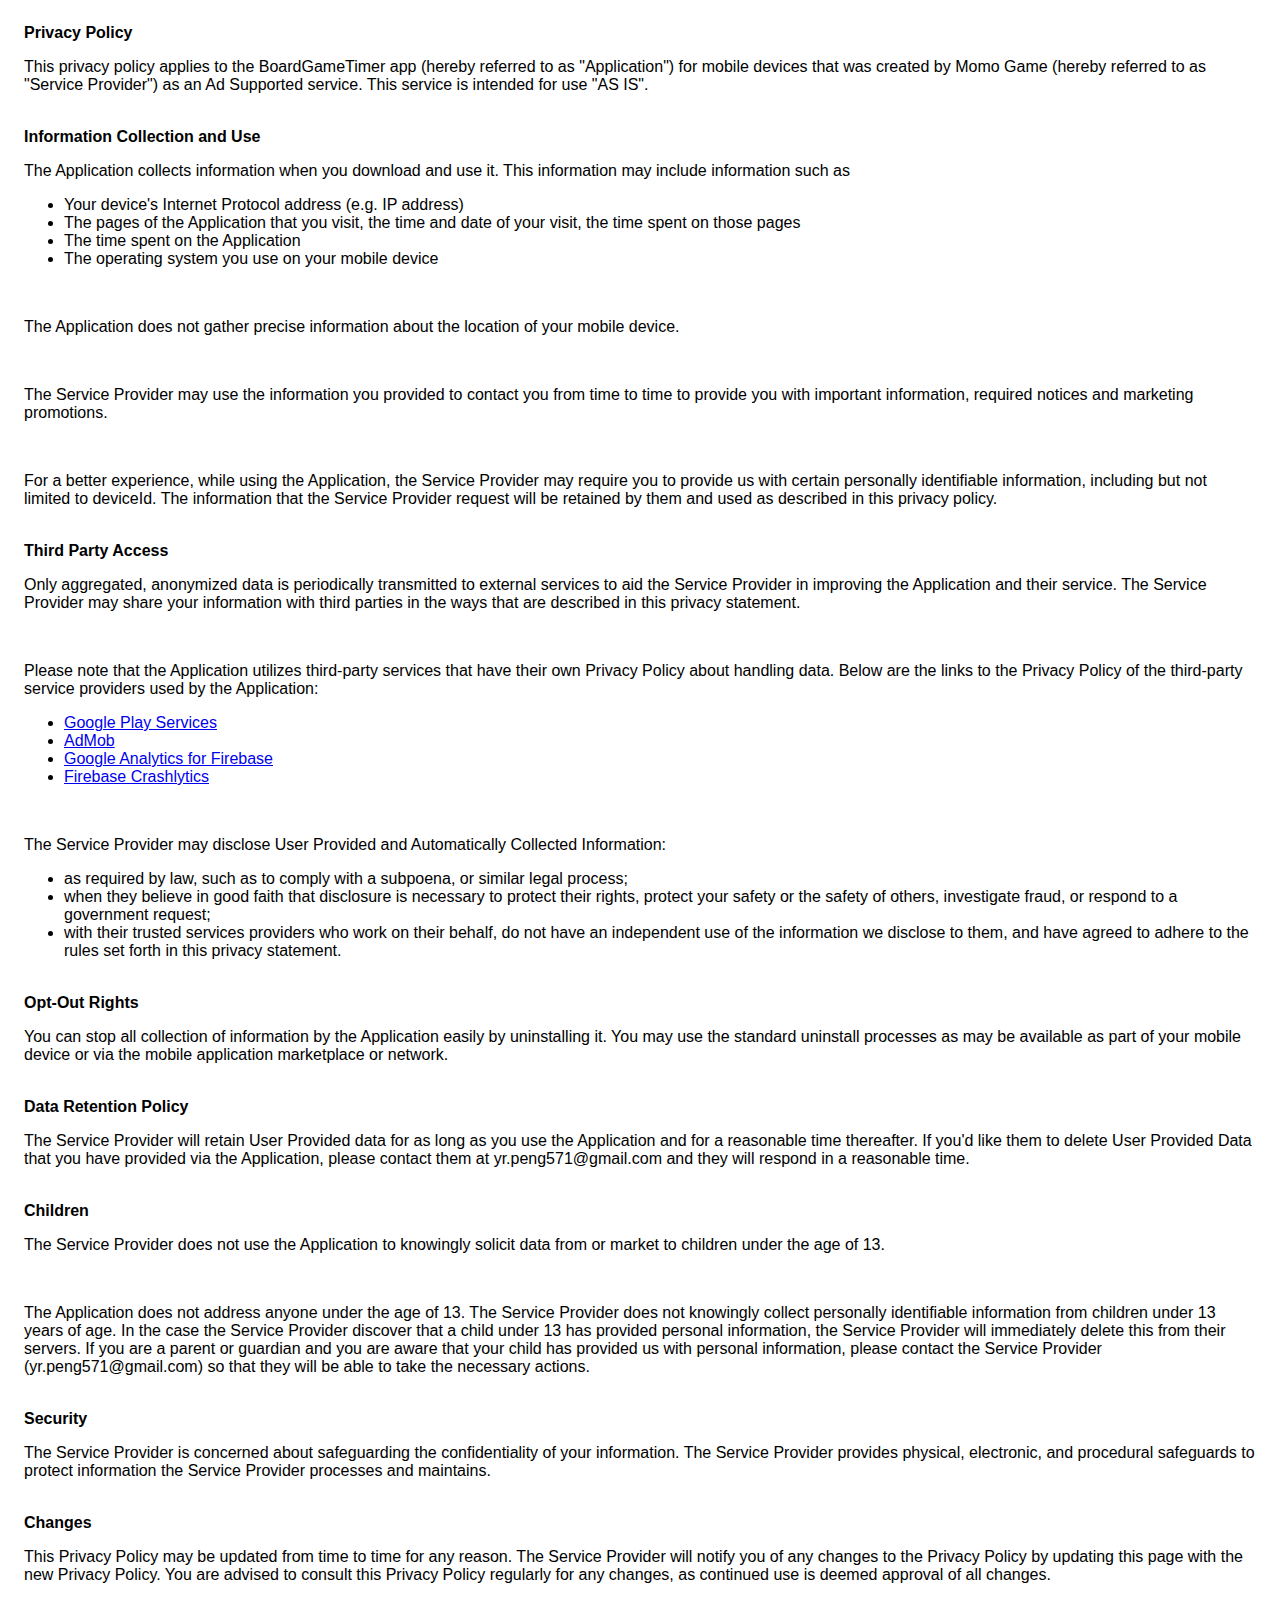
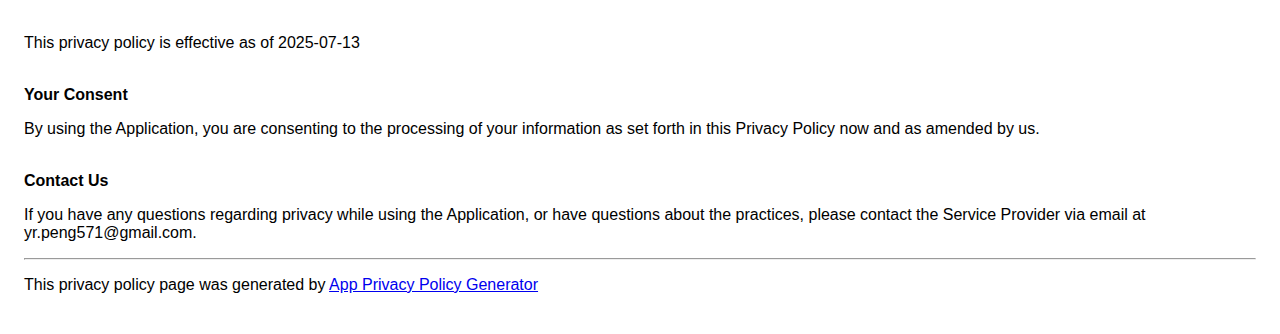
<file: app/boardgametimer/privacy_policy.html>
<!DOCTYPE html>
    <html>
    <head>
      <meta charset='utf-8'>
      <meta name='viewport' content='width=device-width'>
      <title>Privacy Policy</title>
      <style> body { font-family: 'Helvetica Neue', Helvetica, Arial, sans-serif; padding:1em; } </style>
    </head>
    <body>
    <strong>Privacy Policy</strong><p>This privacy policy applies to the BoardGameTimer app (hereby referred to as "Application") for mobile devices that was created by Momo Game (hereby referred to as "Service Provider") as an Ad Supported service. This service is intended for use "AS IS".</p><br><strong>Information Collection and Use</strong><p>The Application collects information when you download and use it. This information may include information such as </p><ul><li>Your device's Internet Protocol address (e.g. IP address)</li><li>The pages of the Application that you visit, the time and date of your visit, the time spent on those pages</li><li>The time spent on the Application</li><li>The operating system you use on your mobile device</li></ul><p></p><br><p>The Application does not gather precise information about the location of your mobile device.</p><div style="display: none;"><p>The Application collects your device's location, which helps the Service Provider determine your approximate geographical location and make use of in below ways:</p><ul><li>Geolocation Services: The Service Provider utilizes location data to provide features such as personalized content, relevant recommendations, and location-based services.</li><li>Analytics and Improvements: Aggregated and anonymized location data helps the Service Provider to analyze user behavior, identify trends, and improve the overall performance and functionality of the Application.</li><li>Third-Party Services: Periodically, the Service Provider may transmit anonymized location data to external services. These services assist them in enhancing the Application and optimizing their offerings.</li></ul></div><br><p>The Service Provider may use the information you provided to contact you from time to time to provide you with important information, required notices and marketing promotions.</p><br><p>For a better experience, while using the Application, the Service Provider may require you to provide us with certain personally identifiable information, including but not limited to deviceId. The information that the Service Provider request will be retained by them and used as described in this privacy policy.</p><br><strong>Third Party Access</strong><p>Only aggregated, anonymized data is periodically transmitted to external services to aid the Service Provider in improving the Application and their service. The Service Provider may share your information with third parties in the ways that are described in this privacy statement.</p><div><br><p>Please note that the Application utilizes third-party services that have their own Privacy Policy about handling data. Below are the links to the Privacy Policy of the third-party service providers used by the Application:</p><ul><li><a href="https://www.google.com/policies/privacy/" target="_blank" rel="noopener noreferrer">Google Play Services</a></li><li><a href="https://support.google.com/admob/answer/6128543?hl=en" target="_blank" rel="noopener noreferrer">AdMob</a></li><li><a href="https://firebase.google.com/support/privacy" target="_blank" rel="noopener noreferrer">Google Analytics for Firebase</a></li><li><a href="https://firebase.google.com/support/privacy/" target="_blank" rel="noopener noreferrer">Firebase Crashlytics</a></li><!----><!----><!----><!----><!----><!----><!----><!----><!----><!----><!----><!----><!----><!----><!----><!----><!----><!----><!----><!----><!----><!----><!----><!----><!----><!----><!----><!----></ul></div><br><p>The Service Provider may disclose User Provided and Automatically Collected Information:</p><ul><li>as required by law, such as to comply with a subpoena, or similar legal process;</li><li>when they believe in good faith that disclosure is necessary to protect their rights, protect your safety or the safety of others, investigate fraud, or respond to a government request;</li><li>with their trusted services providers who work on their behalf, do not have an independent use of the information we disclose to them, and have agreed to adhere to the rules set forth in this privacy statement.</li></ul><p></p><br><strong>Opt-Out Rights</strong><p>You can stop all collection of information by the Application easily by uninstalling it. You may use the standard uninstall processes as may be available as part of your mobile device or via the mobile application marketplace or network.</p><br><strong>Data Retention Policy</strong><p>The Service Provider will retain User Provided data for as long as you use the Application and for a reasonable time thereafter. If you'd like them to delete User Provided Data that you have provided via the Application, please contact them at yr.peng571@gmail.com and they will respond in a reasonable time.</p><br><strong>Children</strong><p>The Service Provider does not use the Application to knowingly solicit data from or market to children under the age of 13.</p><div><br><p>The Application does not address anyone under the age of 13.
The Service Provider does not knowingly collect personally
identifiable information from children under 13 years of age. In the case
the Service Provider discover that a child under 13 has provided
personal information, the Service Provider will immediately
delete this from their servers. If you are a parent or guardian
and you are aware that your child has provided us with
personal information, please contact the Service Provider (yr.peng571@gmail.com) so that
they will be able to take the necessary actions.</p></div><!----><br><strong>Security</strong><p>The Service Provider is concerned about safeguarding the confidentiality of your information. The Service Provider provides physical, electronic, and procedural safeguards to protect information the Service Provider processes and maintains.</p><br><strong>Changes</strong><p>This Privacy Policy may be updated from time to time for any reason. The Service Provider will notify you of any changes to the Privacy Policy by updating this page with the new Privacy Policy. You are advised to consult this Privacy Policy regularly for any changes, as continued use is deemed approval of all changes.</p><br><p>This privacy policy is effective as of 2025-07-13</p><br><strong>Your Consent</strong><p>By using the Application, you are consenting to the processing of your information as set forth in this Privacy Policy now and as amended by us.</p><br><strong>Contact Us</strong><p>If you have any questions regarding privacy while using the Application, or have questions about the practices, please contact the Service Provider via email at yr.peng571@gmail.com.</p><hr><p>This privacy policy page was generated by <a href="https://app-privacy-policy-generator.nisrulz.com/" target="_blank" rel="noopener noreferrer">App Privacy Policy Generator</a></p>
    </body>
    </html>
</file>
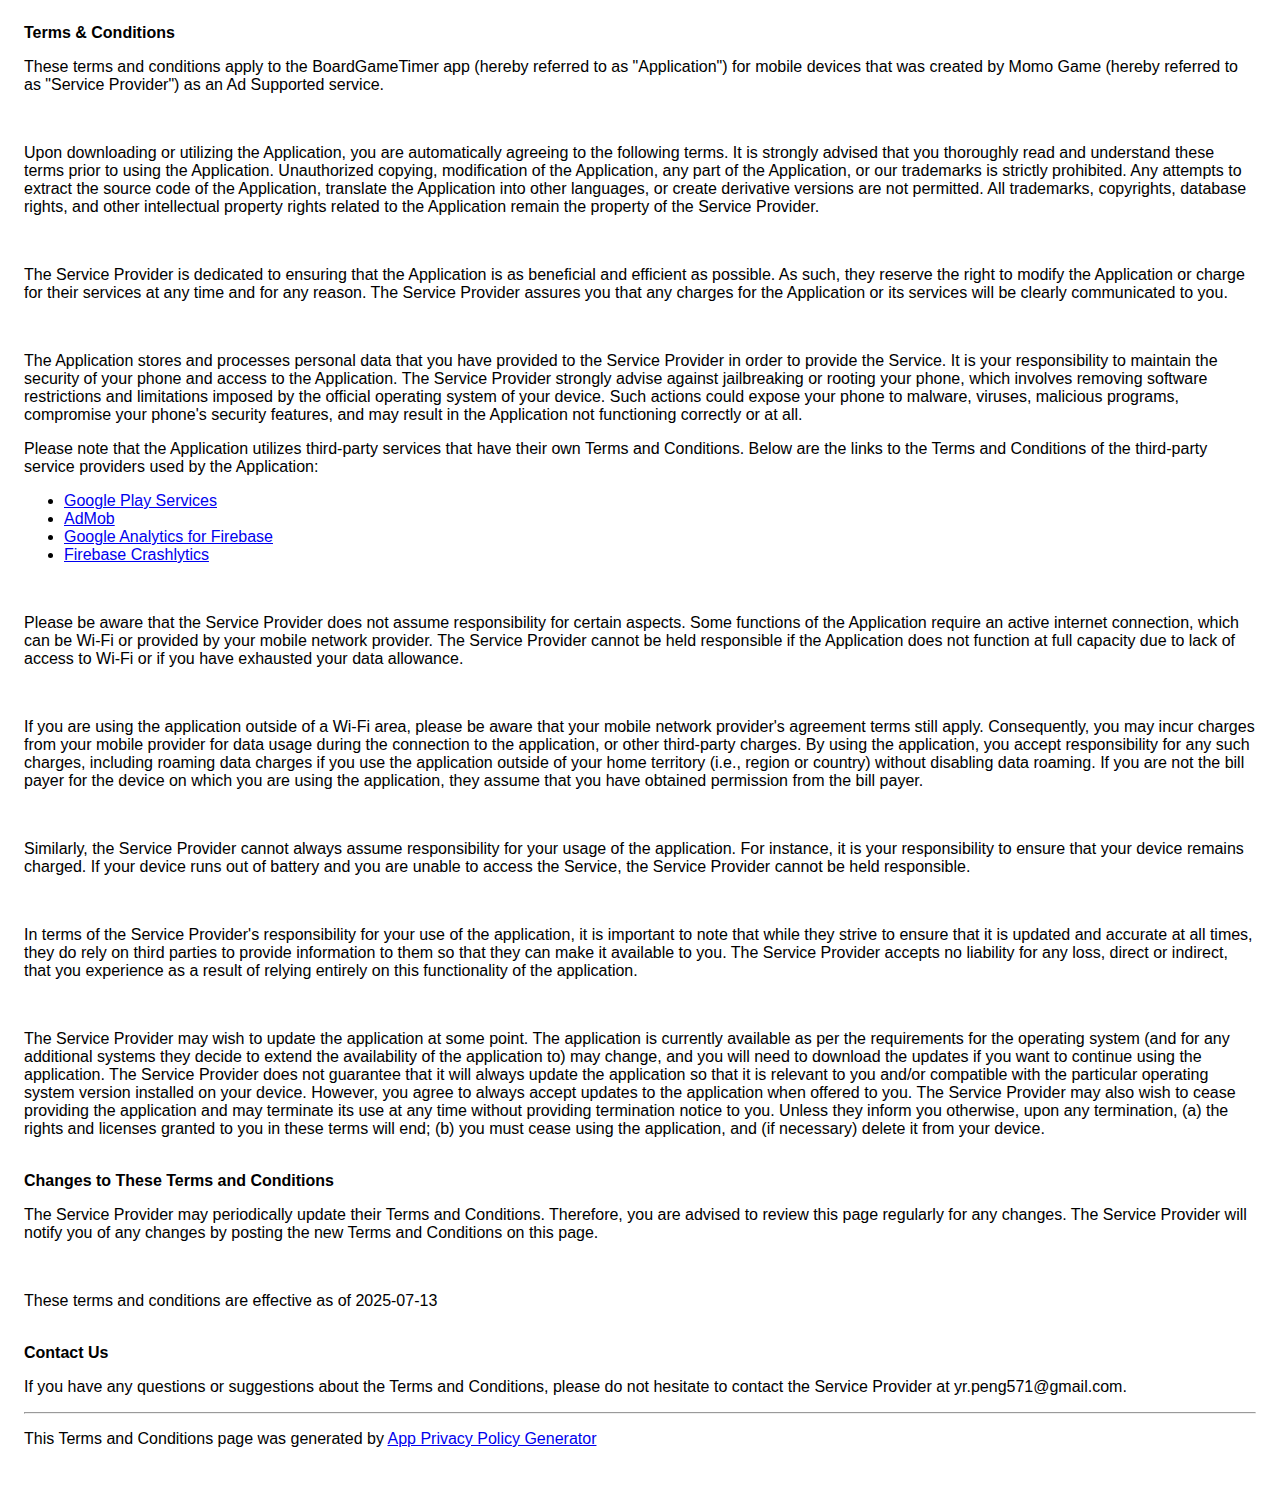
<file: app/boardgametimer/terms_conditions.html>
<!DOCTYPE html>
    <html>
    <head>
      <meta charset='utf-8'>
      <meta name='viewport' content='width=device-width'>
      <title>Terms &amp; Conditions</title>
      <style> body { font-family: 'Helvetica Neue', Helvetica, Arial, sans-serif; padding:1em; } </style>
    </head>
    <body>
    <strong>Terms &amp; Conditions</strong><br><p>These terms and conditions apply to the BoardGameTimer app (hereby referred to as "Application") for mobile devices that was created by Momo Game (hereby referred to as "Service Provider") as an Ad Supported service.</p><br><p>Upon downloading or utilizing the Application, you are automatically agreeing to the following terms. It is strongly advised that you thoroughly read and understand these terms prior to using the Application. Unauthorized copying, modification of the Application, any part of the Application, or our trademarks is strictly prohibited. Any attempts to extract the source code of the Application, translate the Application into other languages, or create derivative versions are not permitted. All trademarks, copyrights, database rights, and other intellectual property rights related to the Application remain the property of the Service Provider.</p><br><p>The Service Provider is dedicated to ensuring that the Application is as beneficial and efficient as possible. As such, they reserve the right to modify the Application or charge for their services at any time and for any reason. The Service Provider assures you that any charges for the Application or its services will be clearly communicated to you.</p><br><p>The Application stores and processes personal data that you have provided to the Service Provider in order to provide the Service. It is your responsibility to maintain the security of your phone and access to the Application. The Service Provider strongly advise against jailbreaking or rooting your phone, which involves removing software restrictions and limitations imposed by the official operating system of your device. Such actions could expose your phone to malware, viruses, malicious programs, compromise your phone's security features, and may result in the Application not functioning correctly or at all.</p><div><p>Please note that the Application utilizes third-party services that have their own Terms and Conditions. Below are the links to the Terms and Conditions of the third-party service providers used by the Application:</p><ul><li><a href="https://policies.google.com/terms" target="_blank" rel="noopener noreferrer">Google Play Services</a></li><li><a href="https://developers.google.com/admob/terms" target="_blank" rel="noopener noreferrer">AdMob</a></li><li><a href="https://www.google.com/analytics/terms/" target="_blank" rel="noopener noreferrer">Google Analytics for Firebase</a></li><li><a href="https://firebase.google.com/terms/crashlytics" target="_blank" rel="noopener noreferrer">Firebase Crashlytics</a></li><!----><!----><!----><!----><!----><!----><!----><!----><!----><!----><!----><!----><!----><!----><!----><!----><!----><!----><!----><!----><!----><!----><!----><!----><!----><!----><!----><!----></ul></div><br><p>Please be aware that the Service Provider does not assume responsibility for certain aspects. Some functions of the Application require an active internet connection, which can be Wi-Fi or provided by your mobile network provider. The Service Provider cannot be held responsible if the Application does not function at full capacity due to lack of access to Wi-Fi or if you have exhausted your data allowance.</p><br><p>If you are using the application outside of a Wi-Fi area, please be aware that your mobile network provider's agreement terms still apply. Consequently, you may incur charges from your mobile provider for data usage during the connection to the application, or other third-party charges. By using the application, you accept responsibility for any such charges, including roaming data charges if you use the application outside of your home territory (i.e., region or country) without disabling data roaming. If you are not the bill payer for the device on which you are using the application, they assume that you have obtained permission from the bill payer.</p><br><p>Similarly, the Service Provider cannot always assume responsibility for your usage of the application. For instance, it is your responsibility to ensure that your device remains charged. If your device runs out of battery and you are unable to access the Service, the Service Provider cannot be held responsible.</p><br><p>In terms of the Service Provider's responsibility for your use of the application, it is important to note that while they strive to ensure that it is updated and accurate at all times, they do rely on third parties to provide information to them so that they can make it available to you. The Service Provider accepts no liability for any loss, direct or indirect, that you experience as a result of relying entirely on this functionality of the application.</p><br><p>The Service Provider may wish to update the application at some point. The application is currently available as per the requirements for the operating system (and for any additional systems they decide to extend the availability of the application to) may change, and you will need to download the updates if you want to continue using the application. The Service Provider does not guarantee that it will always update the application so that it is relevant to you and/or compatible with the particular operating system version installed on your device. However, you agree to always accept updates to the application when offered to you. The Service Provider may also wish to cease providing the application and may terminate its use at any time without providing termination notice to you. Unless they inform you otherwise, upon any termination, (a) the rights and licenses granted to you in these terms will end; (b) you must cease using the application, and (if necessary) delete it from your device.</p><br><strong>Changes to These Terms and Conditions</strong><p>The Service Provider may periodically update their Terms and Conditions. Therefore, you are advised to review this page regularly for any changes. The Service Provider will notify you of any changes by posting the new Terms and Conditions on this page.</p><br><p>These terms and conditions are effective as of 2025-07-13</p><br><strong>Contact Us</strong><p>If you have any questions or suggestions about the Terms and Conditions, please do not hesitate to contact the Service Provider at yr.peng571@gmail.com.</p><hr><p>This Terms and Conditions page was generated by <a href="https://app-privacy-policy-generator.nisrulz.com/" target="_blank" rel="noopener noreferrer">App Privacy Policy Generator</a></p>
    </body>
    </html>
</file>
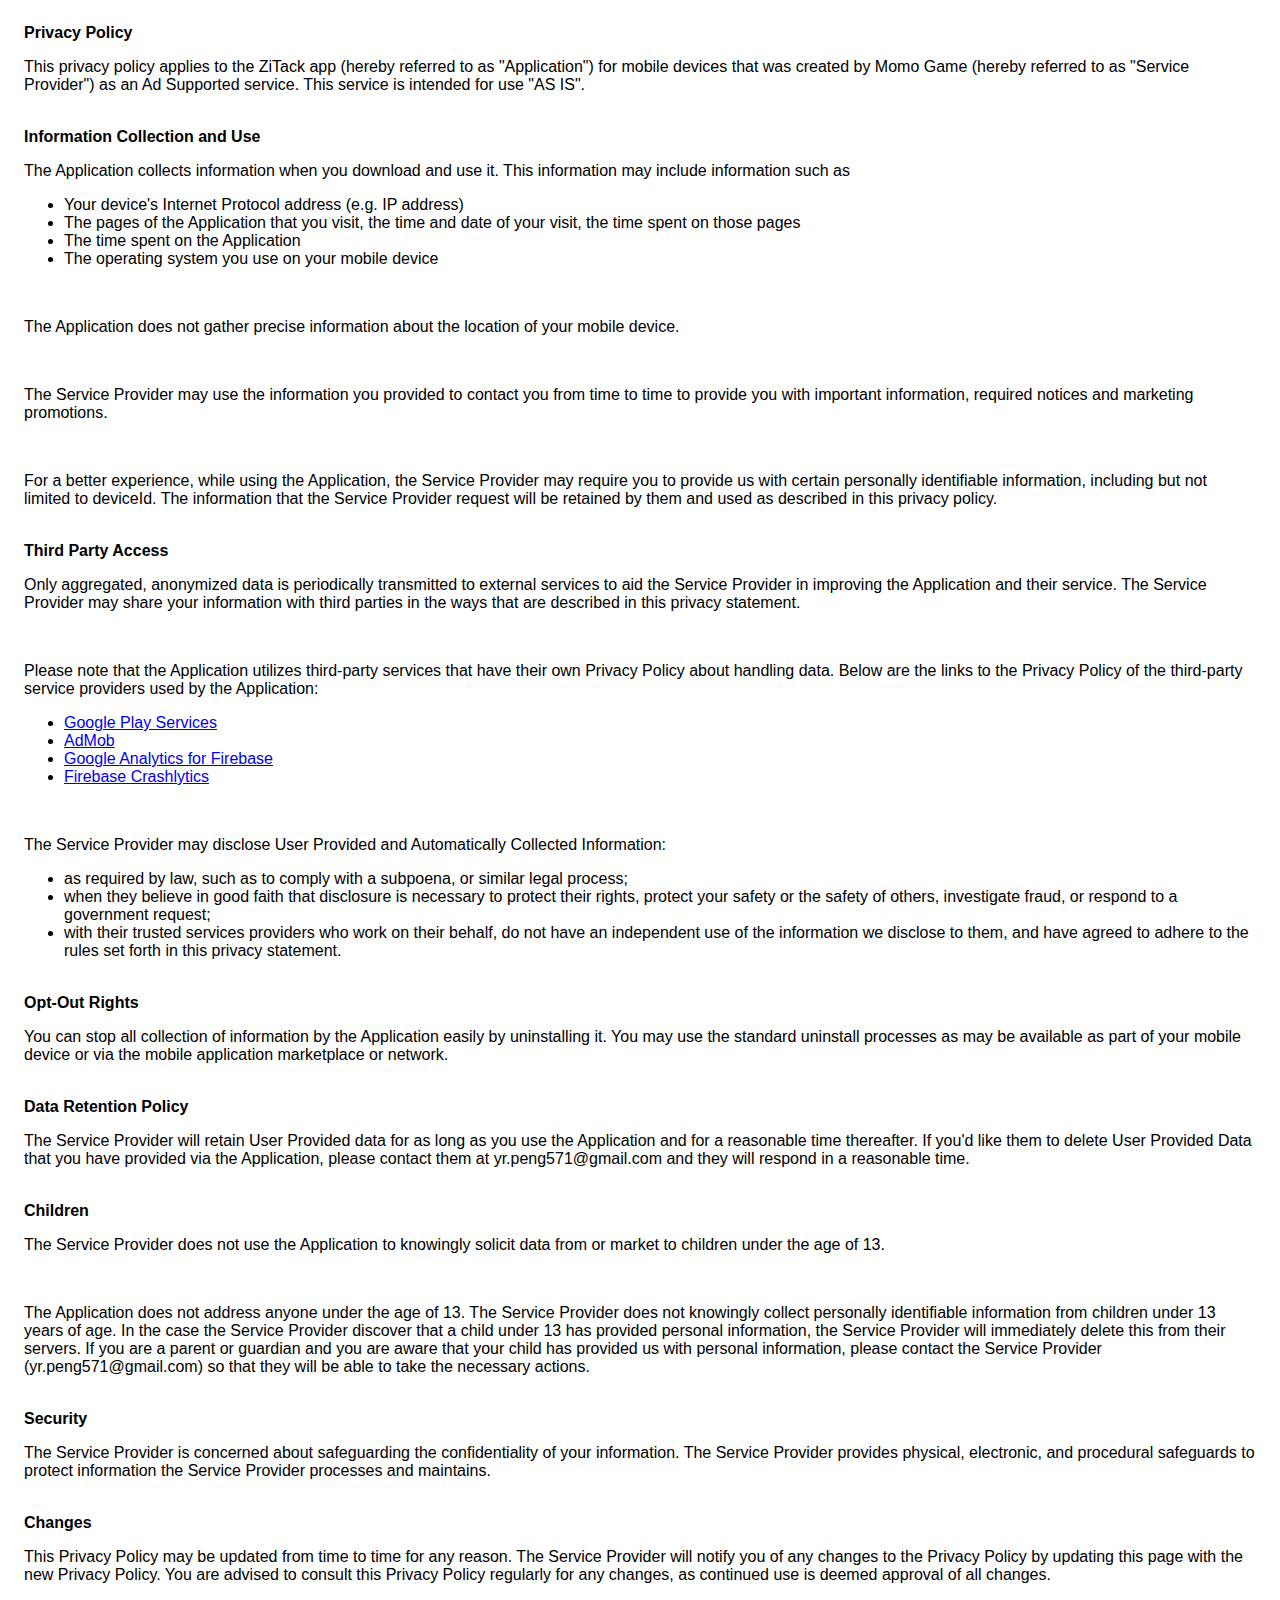
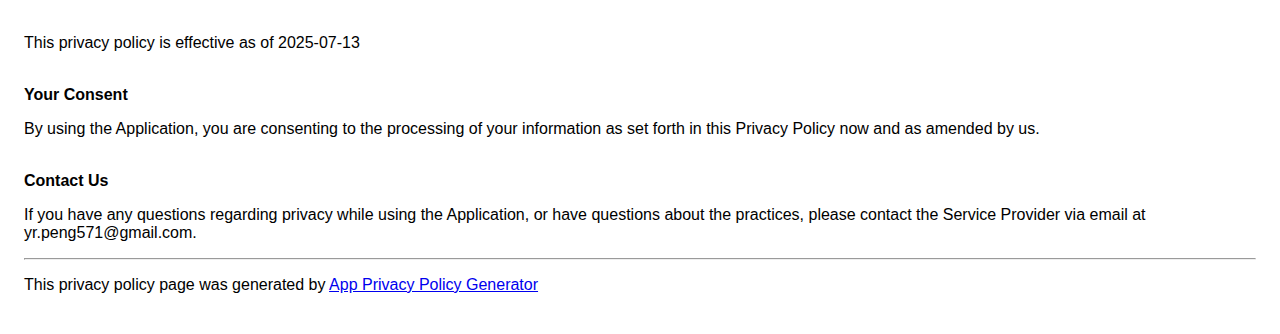
<file: app/zitack/privacy_policy.html>
<!DOCTYPE html>
    <html>
    <head>
      <meta charset='utf-8'>
      <meta name='viewport' content='width=device-width'>
      <title>Privacy Policy</title>
      <style> body { font-family: 'Helvetica Neue', Helvetica, Arial, sans-serif; padding:1em; } </style>
    </head>
    <body>
    <strong>Privacy Policy</strong><p>This privacy policy applies to the ZiTack app (hereby referred to as "Application") for mobile devices that was created by Momo Game (hereby referred to as "Service Provider") as an Ad Supported service. This service is intended for use "AS IS".</p><br><strong>Information Collection and Use</strong><p>The Application collects information when you download and use it. This information may include information such as </p><ul><li>Your device's Internet Protocol address (e.g. IP address)</li><li>The pages of the Application that you visit, the time and date of your visit, the time spent on those pages</li><li>The time spent on the Application</li><li>The operating system you use on your mobile device</li></ul><p></p><br><p>The Application does not gather precise information about the location of your mobile device.</p><div style="display: none;"><p>The Application collects your device's location, which helps the Service Provider determine your approximate geographical location and make use of in below ways:</p><ul><li>Geolocation Services: The Service Provider utilizes location data to provide features such as personalized content, relevant recommendations, and location-based services.</li><li>Analytics and Improvements: Aggregated and anonymized location data helps the Service Provider to analyze user behavior, identify trends, and improve the overall performance and functionality of the Application.</li><li>Third-Party Services: Periodically, the Service Provider may transmit anonymized location data to external services. These services assist them in enhancing the Application and optimizing their offerings.</li></ul></div><br><p>The Service Provider may use the information you provided to contact you from time to time to provide you with important information, required notices and marketing promotions.</p><br><p>For a better experience, while using the Application, the Service Provider may require you to provide us with certain personally identifiable information, including but not limited to deviceId. The information that the Service Provider request will be retained by them and used as described in this privacy policy.</p><br><strong>Third Party Access</strong><p>Only aggregated, anonymized data is periodically transmitted to external services to aid the Service Provider in improving the Application and their service. The Service Provider may share your information with third parties in the ways that are described in this privacy statement.</p><div><br><p>Please note that the Application utilizes third-party services that have their own Privacy Policy about handling data. Below are the links to the Privacy Policy of the third-party service providers used by the Application:</p><ul><li><a href="https://www.google.com/policies/privacy/" target="_blank" rel="noopener noreferrer">Google Play Services</a></li><li><a href="https://support.google.com/admob/answer/6128543?hl=en" target="_blank" rel="noopener noreferrer">AdMob</a></li><li><a href="https://firebase.google.com/support/privacy" target="_blank" rel="noopener noreferrer">Google Analytics for Firebase</a></li><li><a href="https://firebase.google.com/support/privacy/" target="_blank" rel="noopener noreferrer">Firebase Crashlytics</a></li><!----><!----><!----><!----><!----><!----><!----><!----><!----><!----><!----><!----><!----><!----><!----><!----><!----><!----><!----><!----><!----><!----><!----><!----><!----><!----><!----><!----></ul></div><br><p>The Service Provider may disclose User Provided and Automatically Collected Information:</p><ul><li>as required by law, such as to comply with a subpoena, or similar legal process;</li><li>when they believe in good faith that disclosure is necessary to protect their rights, protect your safety or the safety of others, investigate fraud, or respond to a government request;</li><li>with their trusted services providers who work on their behalf, do not have an independent use of the information we disclose to them, and have agreed to adhere to the rules set forth in this privacy statement.</li></ul><p></p><br><strong>Opt-Out Rights</strong><p>You can stop all collection of information by the Application easily by uninstalling it. You may use the standard uninstall processes as may be available as part of your mobile device or via the mobile application marketplace or network.</p><br><strong>Data Retention Policy</strong><p>The Service Provider will retain User Provided data for as long as you use the Application and for a reasonable time thereafter. If you'd like them to delete User Provided Data that you have provided via the Application, please contact them at yr.peng571@gmail.com and they will respond in a reasonable time.</p><br><strong>Children</strong><p>The Service Provider does not use the Application to knowingly solicit data from or market to children under the age of 13.</p><div><br><p>The Application does not address anyone under the age of 13.
The Service Provider does not knowingly collect personally
identifiable information from children under 13 years of age. In the case
the Service Provider discover that a child under 13 has provided
personal information, the Service Provider will immediately
delete this from their servers. If you are a parent or guardian
and you are aware that your child has provided us with
personal information, please contact the Service Provider (yr.peng571@gmail.com) so that
they will be able to take the necessary actions.</p></div><!----><br><strong>Security</strong><p>The Service Provider is concerned about safeguarding the confidentiality of your information. The Service Provider provides physical, electronic, and procedural safeguards to protect information the Service Provider processes and maintains.</p><br><strong>Changes</strong><p>This Privacy Policy may be updated from time to time for any reason. The Service Provider will notify you of any changes to the Privacy Policy by updating this page with the new Privacy Policy. You are advised to consult this Privacy Policy regularly for any changes, as continued use is deemed approval of all changes.</p><br><p>This privacy policy is effective as of 2025-07-13</p><br><strong>Your Consent</strong><p>By using the Application, you are consenting to the processing of your information as set forth in this Privacy Policy now and as amended by us.</p><br><strong>Contact Us</strong><p>If you have any questions regarding privacy while using the Application, or have questions about the practices, please contact the Service Provider via email at yr.peng571@gmail.com.</p><hr><p>This privacy policy page was generated by <a href="https://app-privacy-policy-generator.nisrulz.com/" target="_blank" rel="noopener noreferrer">App Privacy Policy Generator</a></p>
    </body>
    </html>
</file>
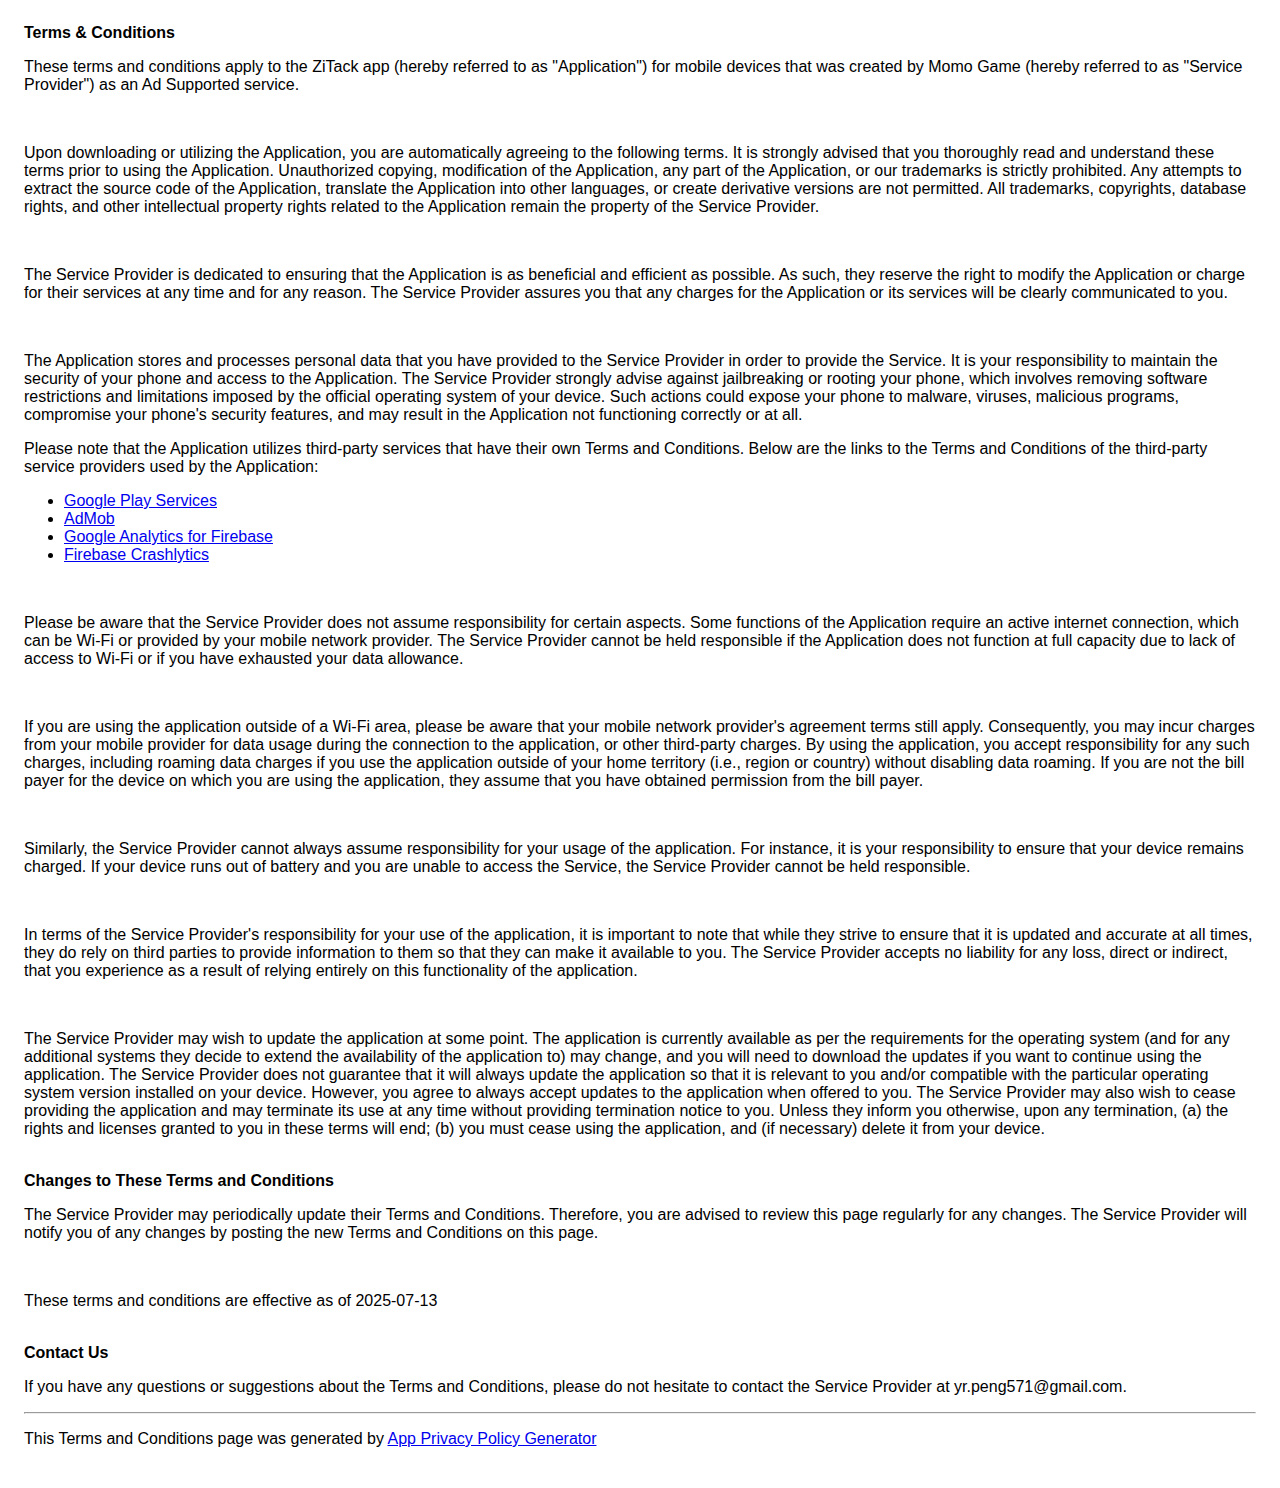
<file: app/zitack/terms_conditions.html>
<!DOCTYPE html>
    <html>
    <head>
      <meta charset='utf-8'>
      <meta name='viewport' content='width=device-width'>
      <title>Terms &amp; Conditions</title>
      <style> body { font-family: 'Helvetica Neue', Helvetica, Arial, sans-serif; padding:1em; } </style>
    </head>
    <body>
    <strong>Terms &amp; Conditions</strong><br><p>These terms and conditions apply to the ZiTack app (hereby referred to as "Application") for mobile devices that was created by Momo Game (hereby referred to as "Service Provider") as an Ad Supported service.</p><br><p>Upon downloading or utilizing the Application, you are automatically agreeing to the following terms. It is strongly advised that you thoroughly read and understand these terms prior to using the Application. Unauthorized copying, modification of the Application, any part of the Application, or our trademarks is strictly prohibited. Any attempts to extract the source code of the Application, translate the Application into other languages, or create derivative versions are not permitted. All trademarks, copyrights, database rights, and other intellectual property rights related to the Application remain the property of the Service Provider.</p><br><p>The Service Provider is dedicated to ensuring that the Application is as beneficial and efficient as possible. As such, they reserve the right to modify the Application or charge for their services at any time and for any reason. The Service Provider assures you that any charges for the Application or its services will be clearly communicated to you.</p><br><p>The Application stores and processes personal data that you have provided to the Service Provider in order to provide the Service. It is your responsibility to maintain the security of your phone and access to the Application. The Service Provider strongly advise against jailbreaking or rooting your phone, which involves removing software restrictions and limitations imposed by the official operating system of your device. Such actions could expose your phone to malware, viruses, malicious programs, compromise your phone's security features, and may result in the Application not functioning correctly or at all.</p><div><p>Please note that the Application utilizes third-party services that have their own Terms and Conditions. Below are the links to the Terms and Conditions of the third-party service providers used by the Application:</p><ul><li><a href="https://policies.google.com/terms" target="_blank" rel="noopener noreferrer">Google Play Services</a></li><li><a href="https://developers.google.com/admob/terms" target="_blank" rel="noopener noreferrer">AdMob</a></li><li><a href="https://www.google.com/analytics/terms/" target="_blank" rel="noopener noreferrer">Google Analytics for Firebase</a></li><li><a href="https://firebase.google.com/terms/crashlytics" target="_blank" rel="noopener noreferrer">Firebase Crashlytics</a></li><!----><!----><!----><!----><!----><!----><!----><!----><!----><!----><!----><!----><!----><!----><!----><!----><!----><!----><!----><!----><!----><!----><!----><!----><!----><!----><!----><!----></ul></div><br><p>Please be aware that the Service Provider does not assume responsibility for certain aspects. Some functions of the Application require an active internet connection, which can be Wi-Fi or provided by your mobile network provider. The Service Provider cannot be held responsible if the Application does not function at full capacity due to lack of access to Wi-Fi or if you have exhausted your data allowance.</p><br><p>If you are using the application outside of a Wi-Fi area, please be aware that your mobile network provider's agreement terms still apply. Consequently, you may incur charges from your mobile provider for data usage during the connection to the application, or other third-party charges. By using the application, you accept responsibility for any such charges, including roaming data charges if you use the application outside of your home territory (i.e., region or country) without disabling data roaming. If you are not the bill payer for the device on which you are using the application, they assume that you have obtained permission from the bill payer.</p><br><p>Similarly, the Service Provider cannot always assume responsibility for your usage of the application. For instance, it is your responsibility to ensure that your device remains charged. If your device runs out of battery and you are unable to access the Service, the Service Provider cannot be held responsible.</p><br><p>In terms of the Service Provider's responsibility for your use of the application, it is important to note that while they strive to ensure that it is updated and accurate at all times, they do rely on third parties to provide information to them so that they can make it available to you. The Service Provider accepts no liability for any loss, direct or indirect, that you experience as a result of relying entirely on this functionality of the application.</p><br><p>The Service Provider may wish to update the application at some point. The application is currently available as per the requirements for the operating system (and for any additional systems they decide to extend the availability of the application to) may change, and you will need to download the updates if you want to continue using the application. The Service Provider does not guarantee that it will always update the application so that it is relevant to you and/or compatible with the particular operating system version installed on your device. However, you agree to always accept updates to the application when offered to you. The Service Provider may also wish to cease providing the application and may terminate its use at any time without providing termination notice to you. Unless they inform you otherwise, upon any termination, (a) the rights and licenses granted to you in these terms will end; (b) you must cease using the application, and (if necessary) delete it from your device.</p><br><strong>Changes to These Terms and Conditions</strong><p>The Service Provider may periodically update their Terms and Conditions. Therefore, you are advised to review this page regularly for any changes. The Service Provider will notify you of any changes by posting the new Terms and Conditions on this page.</p><br><p>These terms and conditions are effective as of 2025-07-13</p><br><strong>Contact Us</strong><p>If you have any questions or suggestions about the Terms and Conditions, please do not hesitate to contact the Service Provider at yr.peng571@gmail.com.</p><hr><p>This Terms and Conditions page was generated by <a href="https://app-privacy-policy-generator.nisrulz.com/" target="_blank" rel="noopener noreferrer">App Privacy Policy Generator</a></p>
    </body>
    </html>
</file>
